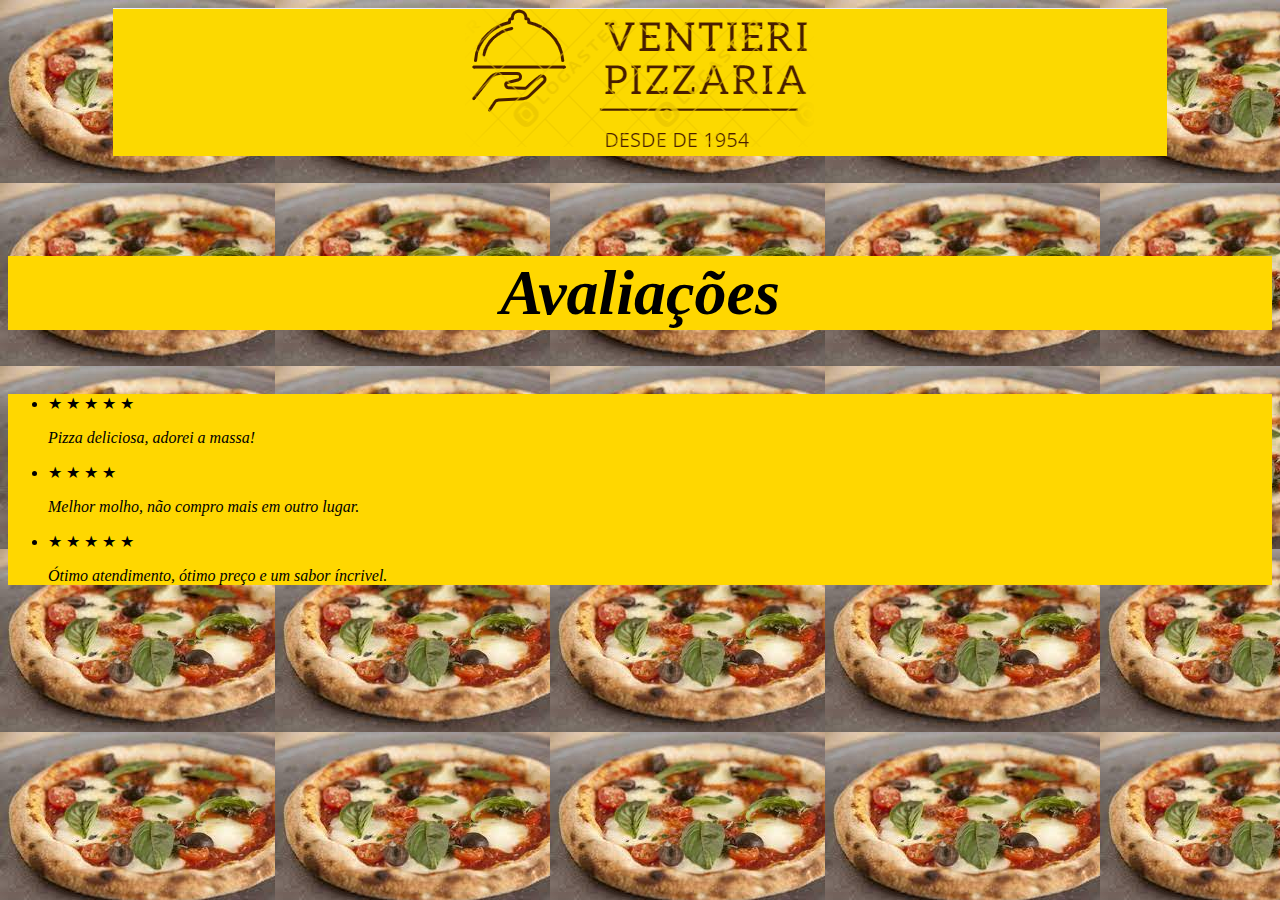
<file: Avaliacoes.html>
<!DOCTYPE html>
<html lang="pt-br">
<head> 
     <link rel="stylesheet" href="https://stackpath.bootstrapcdn.com/bootstrap/4.1.3/css/bootstrap.min.css" integrity="sha384-MCw98/SFnGE8fJT3GXwEOngsV7Zt27NXFoaoApmYm81iuXoPkFOJwJ8ERdknLPMO" crossorigin="anonymous"> <meta name="viewport" content="width=device-width, initial-scale=1, shrink-to-fit=no">
<meta charset=UTF-8>
<title>Avaliações</title>
<link rel="stylesheet" href="css/estilopizza.css">
</head>
<body id="body4">
    
        <a href="index.html"><img class="displayed4" src="imagens/logo.png" alt=logo></a>

        <br>
        <br>
        <p id="titulo4" style="font-size: 64px; background-color: gold"><strong>Avaliações</strong></p>
        <ul id="aval4">
            <li>
                &#9733; &#9733; &#9733; &#9733; &#9733; <br>
                <p> Pizza deliciosa, adorei a massa!</p>
            </li>
            <li>
                &#9733; &#9733; &#9733; &#9733; <br>
                <p> Melhor molho, não compro mais em outro lugar.</p>
            </li>
            <li>
                &#9733; &#9733; &#9733; &#9733; &#9733; <br>
                <p> Ótimo atendimento, ótimo preço e um sabor íncrivel. </p>
            </li>
        </ul>
<br>
    
    <script src="https://code.jquery.com/jquery-3.3.1.slim.min.js" integrity="sha384-q8i/X+965DzO0rT7abK41JStQIAqVgRVzpbzo5smXKp4YfRvH+8abtTE1Pi6jizo" crossorigin="anonymous"></script>
    <script src="https://cdnjs.cloudflare.com/ajax/libs/popper.js/1.14.3/umd/popper.min.js" integrity="sha384-ZMP7rVo3mIykV+2+9J3UJ46jBk0WLaUAdn689aCwoqbBJiSnjAK/l8WvCWPIPm49" crossorigin="anonymous"></script>
    <script src="https://stackpath.bootstrapcdn.com/bootstrap/4.1.3/js/bootstrap.min.js" integrity="sha384-ChfqqxuZUCnJSK3+MXmPNIyE6ZbWh2IMqE241rYiqJxyMiZ6OW/JmZQ5stwEULTy" crossorigin="anonymous"></script>
    </body>
    </html>
</file>
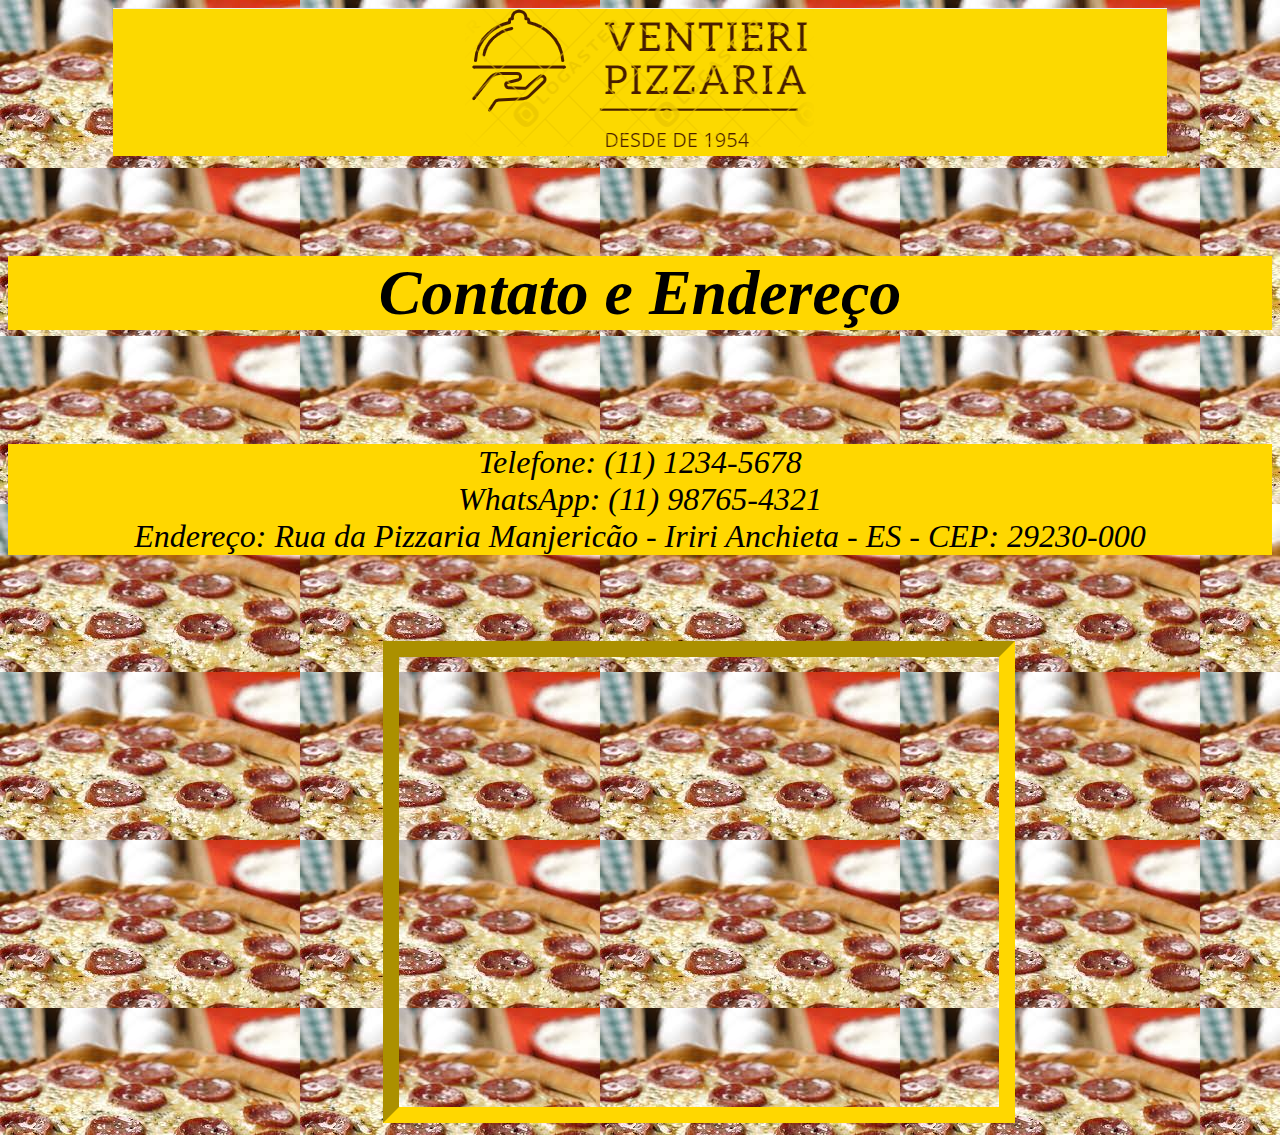
<file: ContatoEndereço.html>
<!DOCTYPE html>
<html lang="pt-br">
<head> 
     
    <link rel="stylesheet" href="https://stackpath.bootstrapcdn.com/bootstrap/4.1.3/css/bootstrap.min.css" integrity="sha384-MCw98/SFnGE8fJT3GXwEOngsV7Zt27NXFoaoApmYm81iuXoPkFOJwJ8ERdknLPMO" crossorigin="anonymous"> <meta name="viewport" content="width=device-width, initial-scale=1, shrink-to-fit=no">

    <meta charset=UTF-8>

<title>Contato e Endereco</title>
<link rel="stylesheet" href="css/estilopizza.css">
</head>
<body id="body2">
    
        <a href="index.html"><img class="displayed2" src="imagens/logo.png" alt=logo></a>

        <br>
        
        <br>
        <p id="titulo2">Contato e Endereço</p>
<br>
    <p id="contato2">Telefone: (11) 1234-5678<br>WhatsApp: (11) 98765-4321<br>Endereço: Rua da Pizzaria Manjericão - Iriri Anchieta - ES - CEP:  29230-000 </p>
        <br>
        <br>
        <br>
        <div class = "iframe1">
        <iframe style="border-color: gold; border-width: 16px" src="https://www.google.com/maps/embed?pb=!1m18!1m12!1m3!1d3729.016505073901!2d-40.70533328452413!3d-20.83103997233833!2m3!1f0!2f0!3f0!3m2!1i1024!2i768!4f13.1!3m3!1m2!1s0xb91c890299f0cb%3A0x1f9c4ee6c9d94cf3!2sR.%20da%20Pizzaria%20Manjeric%C3%A3o%20-%20Iriri%2C%20Anchieta%20-%20ES%2C%2029230-000!5e0!3m2!1spt-BR!2sbr!4v1622222794336!5m2!1spt-BR!2sbr" width="600" height="450"  allowfullscreen="" loading="lazy"></iframe>  
</div>
    
    <script src="https://code.jquery.com/jquery-3.3.1.slim.min.js" integrity="sha384-q8i/X+965DzO0rT7abK41JStQIAqVgRVzpbzo5smXKp4YfRvH+8abtTE1Pi6jizo" crossorigin="anonymous"></script>
    <script src="https://cdnjs.cloudflare.com/ajax/libs/popper.js/1.14.3/umd/popper.min.js" integrity="sha384-ZMP7rVo3mIykV+2+9J3UJ46jBk0WLaUAdn689aCwoqbBJiSnjAK/l8WvCWPIPm49" crossorigin="anonymous"></script>
    <script src="https://stackpath.bootstrapcdn.com/bootstrap/4.1.3/js/bootstrap.min.js" integrity="sha384-ChfqqxuZUCnJSK3+MXmPNIyE6ZbWh2IMqE241rYiqJxyMiZ6OW/JmZQ5stwEULTy" crossorigin="anonymous"></script>
    </body>
    </html>
</file>
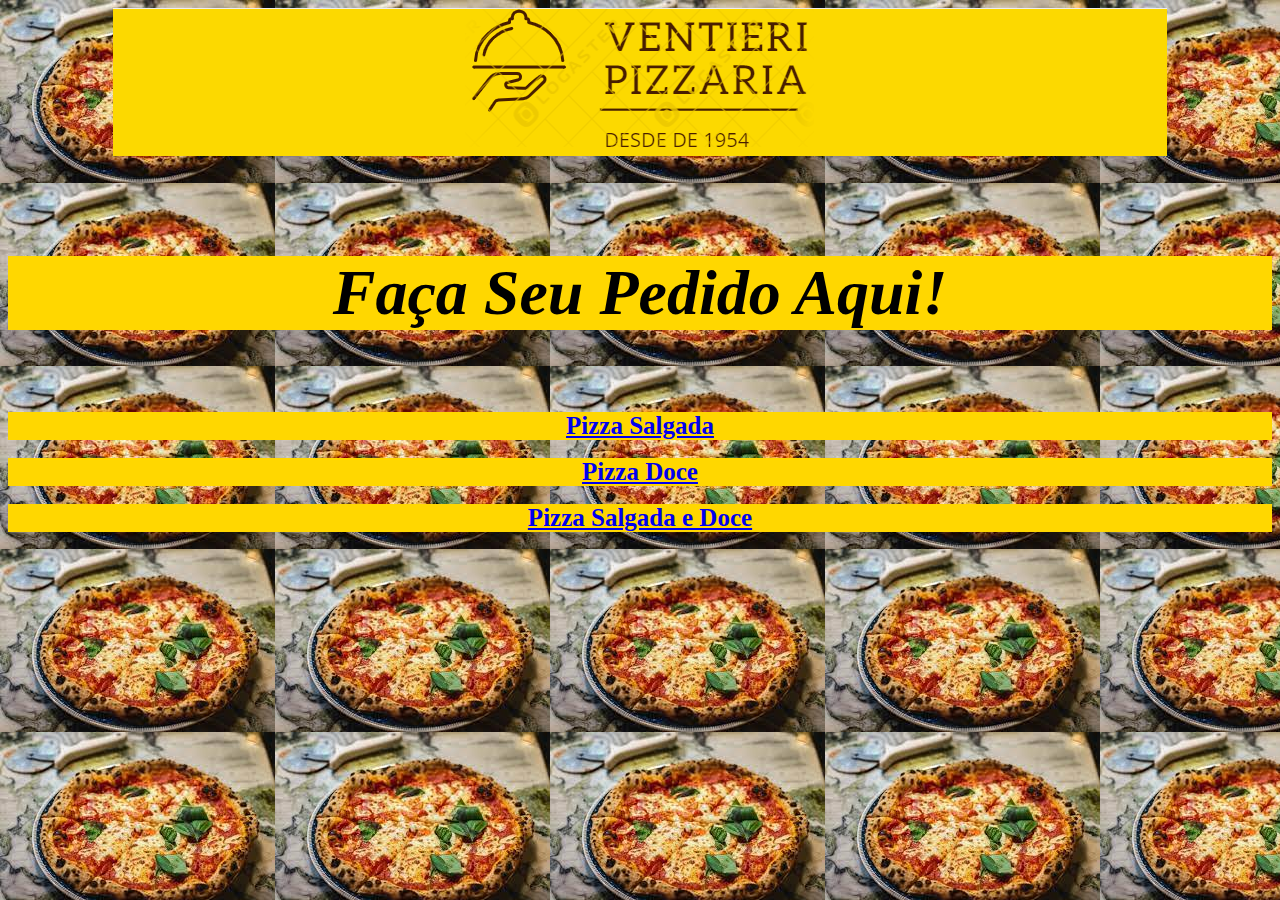
<file: FacaSeuPedido.html>
<!DOCTYPE html>
<html lang="pt-br">
<head> 
     <link rel="stylesheet" href="https://stackpath.bootstrapcdn.com/bootstrap/4.1.3/css/bootstrap.min.css" integrity="sha384-MCw98/SFnGE8fJT3GXwEOngsV7Zt27NXFoaoApmYm81iuXoPkFOJwJ8ERdknLPMO" crossorigin="anonymous"> <meta name="viewport" content="width=device-width, initial-scale=1, shrink-to-fit=no">
<meta charset=UTF-8>
<title>FacaSeuPedido</title>
<link rel="stylesheet" href="css/estilopizza.css">
</head>
<body id = "body1">

    
        <a href="index.html"><img class="displayed1" src="imagens/logo.png" alt=logo></a>

        <br>
        <br>
        <p id="titulo11" style="font-size: 64px; background-color: gold"><strong>Faça Seu Pedido Aqui!</strong></p>
<br>
<div class="botao11">   
    <a href="PizzaSalgada.html" class="botao11" role="button" aria-pressed="true">Pizza Salgada</a>
       <br>
    </div> 
   <br>
   <div class="botao21">   
    <a href="PizzaDoce.html" class="botao21" role="button" aria-pressed="true">Pizza Doce</a>
       <br>
    </div>
    <br>
    <div class="botao31">   
        <a href="PizzaSalgadaeDoce.html" class="botao31" role="button" aria-pressed="true">Pizza Salgada e Doce</a>
           <br>
        </div>
    <br> 
    

    <script src="https://code.jquery.com/jquery-3.3.1.slim.min.js" integrity="sha384-q8i/X+965DzO0rT7abK41JStQIAqVgRVzpbzo5smXKp4YfRvH+8abtTE1Pi6jizo" crossorigin="anonymous"></script>
    <script src="https://cdnjs.cloudflare.com/ajax/libs/popper.js/1.14.3/umd/popper.min.js" integrity="sha384-ZMP7rVo3mIykV+2+9J3UJ46jBk0WLaUAdn689aCwoqbBJiSnjAK/l8WvCWPIPm49" crossorigin="anonymous"></script>
    <script src="https://stackpath.bootstrapcdn.com/bootstrap/4.1.3/js/bootstrap.min.js" integrity="sha384-ChfqqxuZUCnJSK3+MXmPNIyE6ZbWh2IMqE241rYiqJxyMiZ6OW/JmZQ5stwEULTy" crossorigin="anonymous"></script>
    </body>
    </html>
</file>
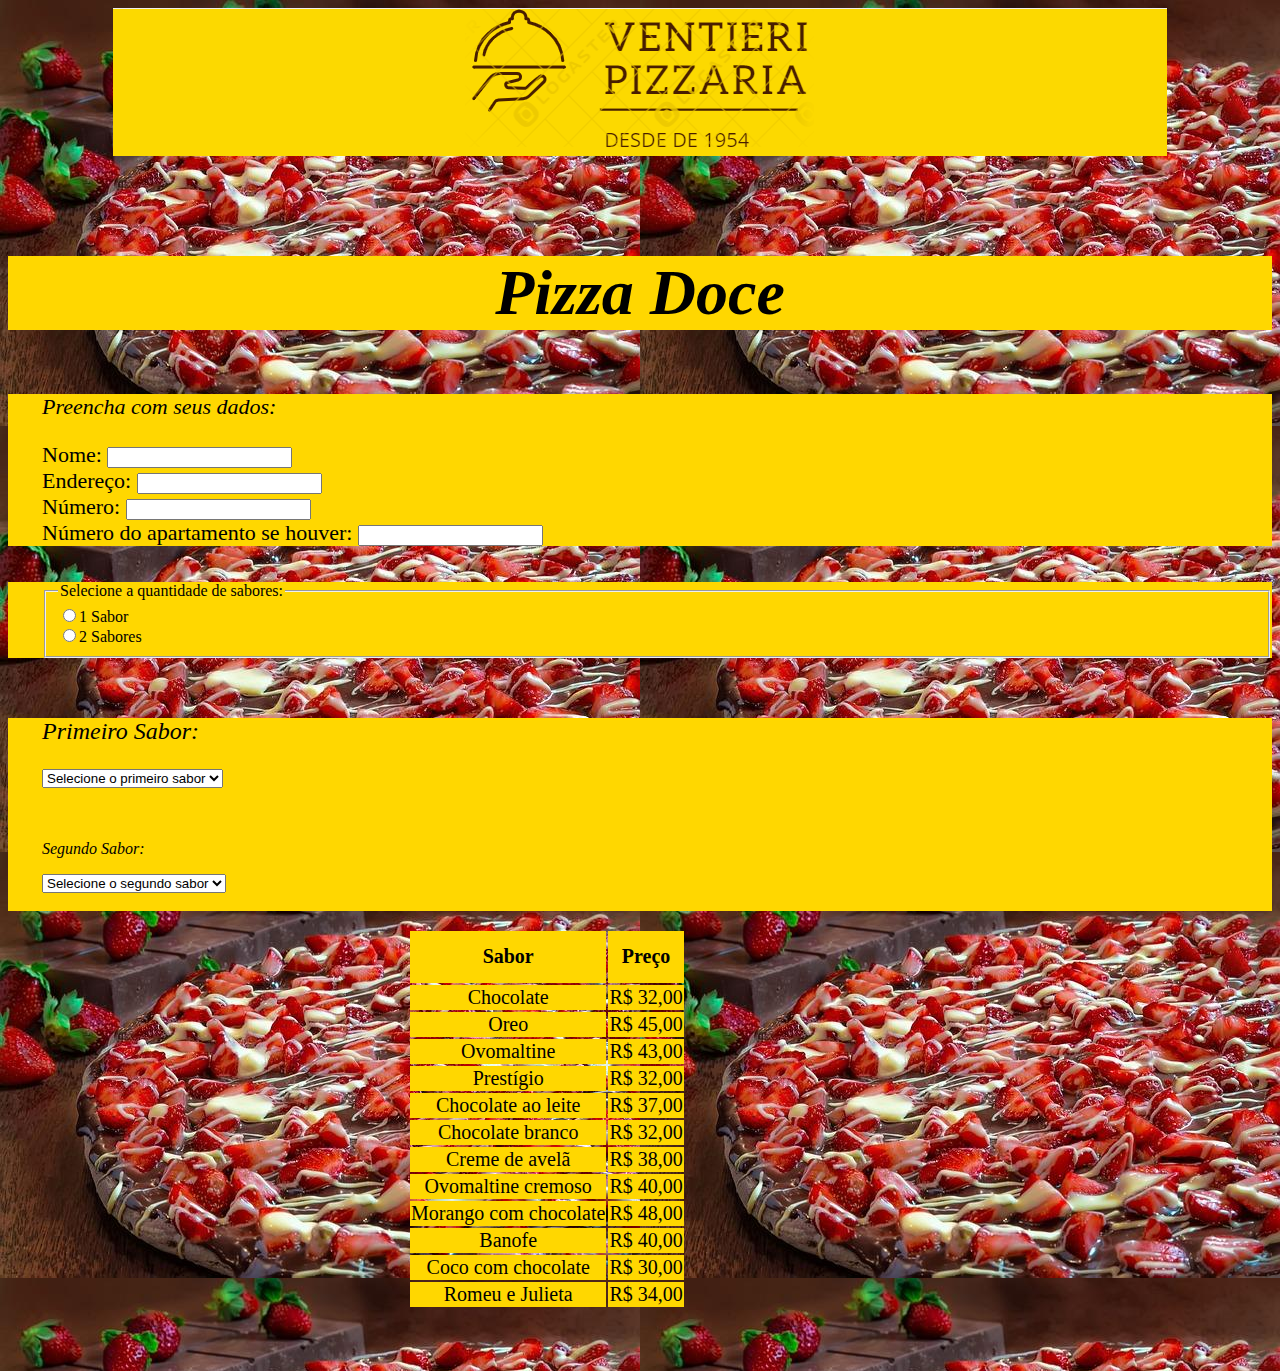
<file: PizzaDoce.html>
<!DOCTYPE html>
<html lang="pt-br">
<head> 
     <link rel="stylesheet" href="https://stackpath.bootstrapcdn.com/bootstrap/4.1.3/css/bootstrap.min.css" integrity="sha384-MCw98/SFnGE8fJT3GXwEOngsV7Zt27NXFoaoApmYm81iuXoPkFOJwJ8ERdknLPMO" crossorigin="anonymous"> <meta name="viewport" content="width=device-width, initial-scale=1, shrink-to-fit=no">
<meta charset=UTF-8>
<title>Pizza Doce</title>
<link rel="stylesheet" href="css/estilopizza.css">
</head>
<body id="body6">
   
          <a href="index.html"><img class="displayed5" src="imagens/logo.png" alt=logo></a>

        <br>
        <br>
        <p id="titulo6" ><strong>Pizza Doce</strong></p>
     
        <form>
          <div class="form6">
           <p>Preencha com seus dados:</p>
           
            <label for="nome">Nome:</label>
            <input type="text" id="nome"/>
          <br>
            <label for="endereço">Endereço:</label>
            <input type="text" id="endereço"/>
          <br>
          
            <label for="numero">Número:</label>
            <input type="text" id="numero"/><br>
         
            <label for="ape">Número do apartamento se houver:</label>
            <input type="text" id="ape"/>
             </div>
     </form>
     <br><br>

     <form id="sabor16">
          <fieldset>
               <legend>Selecione a quantidade de sabores: </legend>
               <input type="radio" name="opcao" value="1 sabor">1 Sabor<br>
               <input type="radio" name="opcao" value="1 sabor">2 Sabores
          </fieldset>
     </form>
     <br><br>
<div class="sabor26">
 <p id="sabor36">
     Primeiro Sabor:</p> 
 <select>
     <option value="cal">Selecione o primeiro sabor</option>
     <option value="cal">Chocolate</option>
     <option value="mar">Oreo</option>
     <option value="fran">Ovomaltine</option>
     <option value="muç">Prestígio</option>
     <option value="nap">Choclate ao leite</option>
     <option value="nap">Choclate branco</option>
     <option value="nap">Creme de avelã</option>
     <option value="nap">Ovomaltine cremoso</option>
     <option value="nap">Morango com chocolate</option>
     <option value="nap">Banofe</option>
     <option value="nap">Coco com chocolate</option>
     <option value="nap">Romeu e Julieta</option>
 </select>
 <br>
 <br><br>
 <p id="sabor46">
      Segundo Sabor:</p>
      
 <select >
      <option value="cal">Selecione o segundo sabor</option>
     <option value="cal">Chocolate</option>
     <option value="mar">Oreo</option>
     <option value="fran">Ovomaltine</option>
     <option value="muç">Prestígio</option>
     <option value="nap">Choclate ao leite</option>
     <option value="nap">Choclate branco</option>
     <option value="nap">Creme de avelã</option>
     <option value="nap">Ovomaltine cremoso</option>
     <option value="nap">Morango com chocolate</option>
     <option value="nap">Banofe</option>
     <option value="nap">Coco com chocolate</option>
     <option value="nap">Romeu e Julieta</option>
 </select>
 <br>
 <br>
</div>
<br>

     <div class="table">
     <table class="table table-striped">
          <thead class="table">
            <tr>
              
              <th scope="col">Sabor</th>
              <th scope="col">Preço</th>
            </tr>
          </thead>
          <tbody>
          
            <tr>
              <td>Chocolate</td>
              <td>R$ 32,00</td>
            </tr>
            <tr>
              <td>Oreo</td>
              <td>R$ 45,00</td>
            </tr>
            <tr>
              <td>Ovomaltine</td>
              <td>R$ 43,00</td>
            </tr>
            <tr>
              <td>Prestígio</td>
              <td>R$ 32,00</td>
            </tr>
            <tr>
              <td>Chocolate ao leite</td>
              <td>R$ 37,00</td>
            </tr>
            <tr>
               <td>Chocolate branco</td>
               <td>R$ 32,00</td>
             </tr>
             <tr>
               <td>Creme de avelã</td>
               <td>R$ 38,00</td>
             </tr>
             <tr>
               <td>Ovomaltine cremoso</td>
               <td>R$ 40,00</td>
             </tr>
             <tr>
               <td>Morango com chocolate</td>
               <td>R$ 48,00</td>
             </tr>
             <tr>
               <td>Banofe</td>
               <td>R$ 40,00</td>
             </tr>
             <tr>
               <td>Coco com chocolate</td>
               <td>R$ 30,00</td>
             </tr>
             <tr>
               <td>Romeu e Julieta</td>
               <td>R$ 34,00</td>
             </tr>
          </tbody>
        </table>
     </div>
     <br><br><br>
     
    <script src="https://code.jquery.com/jquery-3.3.1.slim.min.js" integrity="sha384-q8i/X+965DzO0rT7abK41JStQIAqVgRVzpbzo5smXKp4YfRvH+8abtTE1Pi6jizo" crossorigin="anonymous"></script>
    <script src="https://cdnjs.cloudflare.com/ajax/libs/popper.js/1.14.3/umd/popper.min.js" integrity="sha384-ZMP7rVo3mIykV+2+9J3UJ46jBk0WLaUAdn689aCwoqbBJiSnjAK/l8WvCWPIPm49" crossorigin="anonymous"></script>
    <script src="https://stackpath.bootstrapcdn.com/bootstrap/4.1.3/js/bootstrap.min.js" integrity="sha384-ChfqqxuZUCnJSK3+MXmPNIyE6ZbWh2IMqE241rYiqJxyMiZ6OW/JmZQ5stwEULTy" crossorigin="anonymous"></script>
    </body>
    </html>
</file>
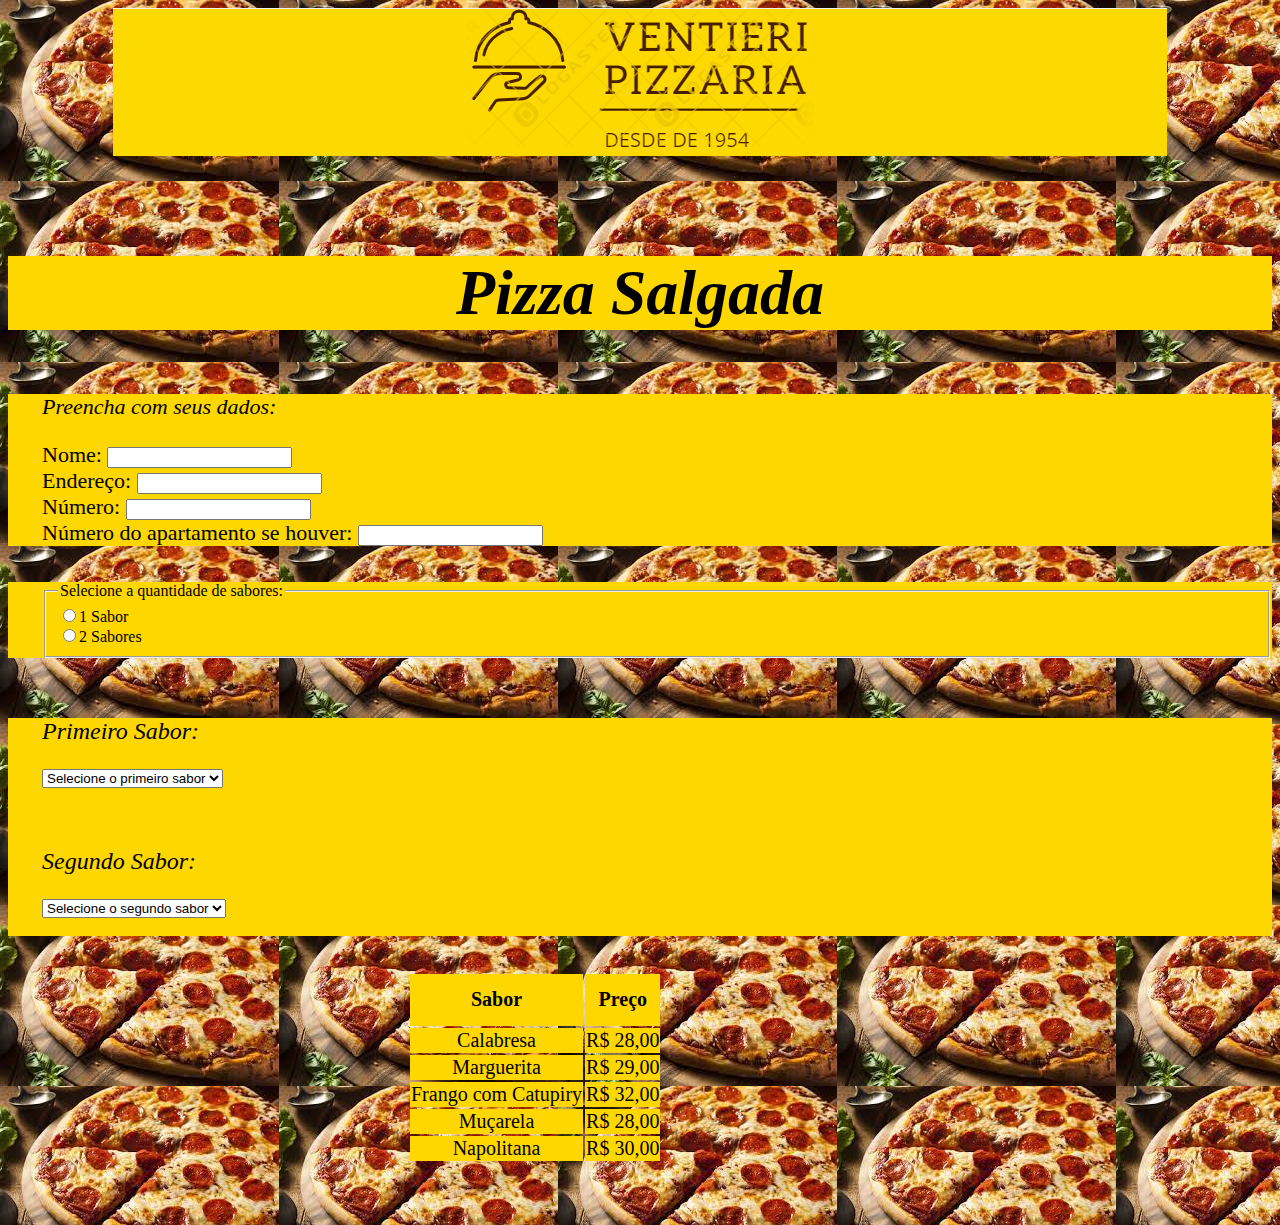
<file: PizzaSalgada.html>
<!DOCTYPE html>
<html lang="pt-br">
<head> 
     <link rel="stylesheet" href="https://stackpath.bootstrapcdn.com/bootstrap/4.1.3/css/bootstrap.min.css" integrity="sha384-MCw98/SFnGE8fJT3GXwEOngsV7Zt27NXFoaoApmYm81iuXoPkFOJwJ8ERdknLPMO" crossorigin="anonymous"> <meta name="viewport" content="width=device-width, initial-scale=1, shrink-to-fit=no">
<meta charset="UTF-8">

<title>Pizza Salgada</title>
<link rel="stylesheet" href="css/estilopizza.css">
</head>
<body id="body5">
     
          <a href="index.html"><img class="displayed5" src="imagens/logo.png" alt=logo></a>

        <br>
        <br>
        <p id="titulo5" style="font-size: 64px; background-color: gold"><strong>Pizza Salgada</strong></p>
     
        <form >
          <div class="form5">
           <p>Preencha com seus dados:</p>
           
            <label for="nome">Nome:</label>
            <input type="text" id="nome"/>
          <br>
            <label for="endereço">Endereço:</label>
            <input type="text" id="endereço"/>
          <br>
          
            <label for="numero">Número:</label>
            <input type="text" id="numero"/><br>
         
            <label for="ape">Número do apartamento se houver:</label>
            <input type="text" id="ape"/>
             </div>
     </form>
     <br><br>

     <form id="sabor15">
          <fieldset>
               <legend>Selecione a quantidade de sabores: </legend>
               <input type="radio" name="opcao" value="1 sabor">1 Sabor<br>
               <input type="radio" name="opcao" value="1 sabor">2 Sabores
          </fieldset>
     </form>
     <br><br>
<div class="sabor25">
 <p id="sabor45">
     Primeiro Sabor:</p> 
 <select >
     <option value="cal">Selecione o primeiro sabor</option>
     <option value="cal">Calabresa</option>
     <option value="mar">Marguerita</option>
     <option value="fran">Frango com catupiry</option>
     <option value="muç">Muçarela</option>
     <option value="nap">Napolitana</option>
 </select>
 <br>
 <br><br>
 <p id="sabor35">
      Segundo Sabor:</p>
      
 <select >
      <option value="cal">Selecione o segundo sabor</option>
      <option value="cal">Calabresa</option>
      <option value="mar">Marguerita</option>
      <option value="fran">Frango com catupiry</option>
      <option value="muç">Muçarela</option>
      <option value="nap">Napolitana</option>
 </select>
 <br>
 <br>
</div>
<br>
<br>

<div class="table">
<table class="table table-striped">
     <thead class="table">
       <tr>
         
         <th scope="col">Sabor</th>
         <th scope="col">Preço</th>
       </tr>
     </thead>
     <tbody>
     
       <tr>
         <td>Calabresa</td>
         <td>R$ 28,00</td>
       </tr>
       <tr>
         <td>Marguerita</td>
         <td>R$ 29,00</td>
       </tr>
       <tr>
         <td>Frango com Catupiry</td>
         <td>R$ 32,00</td>
       </tr>
       <tr>
         <td>Muçarela</td>
         <td>R$ 28,00</td>
       </tr>
       <tr>
         <td>Napolitana</td>
         <td>R$ 30,00</td>
       </tr>
     </tbody>
   </table>
</div>
<br><br><br>
    <script src="https://code.jquery.com/jquery-3.3.1.slim.min.js" integrity="sha384-q8i/X+965DzO0rT7abK41JStQIAqVgRVzpbzo5smXKp4YfRvH+8abtTE1Pi6jizo" crossorigin="anonymous"></script>
    <script src="https://cdnjs.cloudflare.com/ajax/libs/popper.js/1.14.3/umd/popper.min.js" integrity="sha384-ZMP7rVo3mIykV+2+9J3UJ46jBk0WLaUAdn689aCwoqbBJiSnjAK/l8WvCWPIPm49" crossorigin="anonymous"></script>
    <script src="https://stackpath.bootstrapcdn.com/bootstrap/4.1.3/js/bootstrap.min.js" integrity="sha384-ChfqqxuZUCnJSK3+MXmPNIyE6ZbWh2IMqE241rYiqJxyMiZ6OW/JmZQ5stwEULTy" crossorigin="anonymous"></script>
    </body>
    </html>
</file>
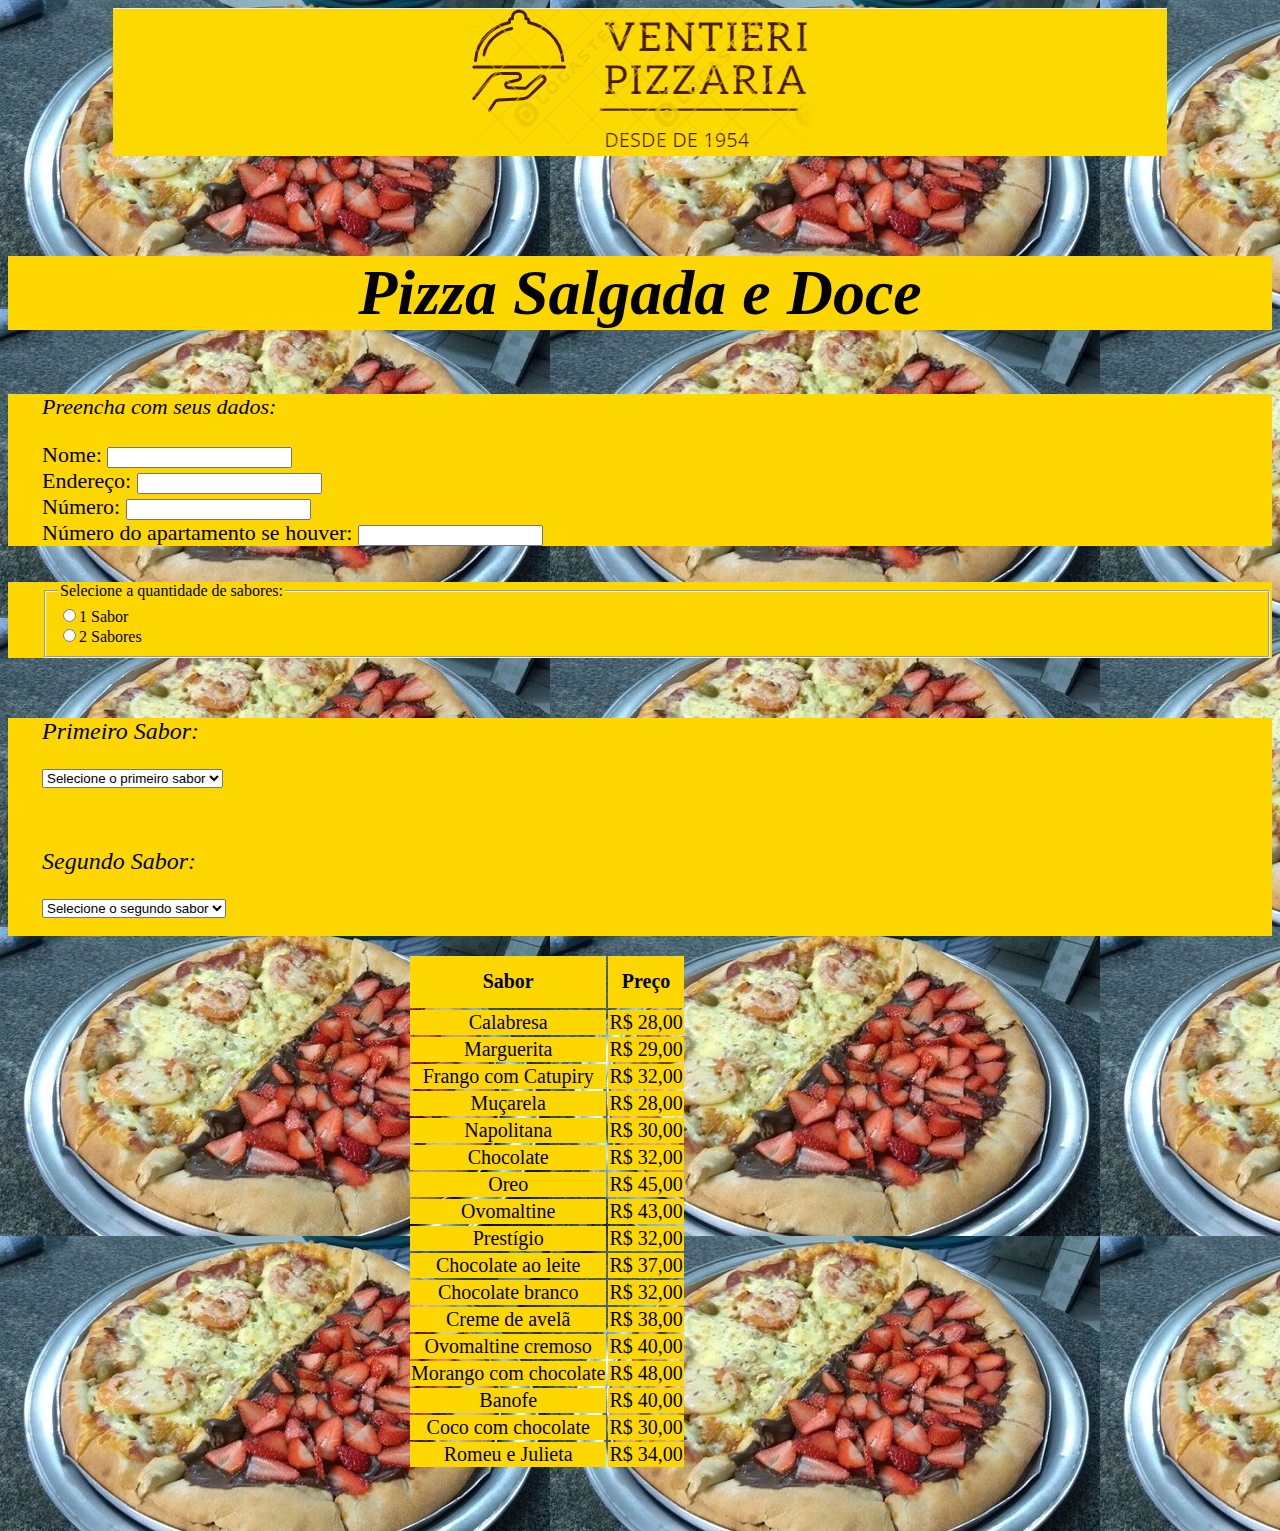
<file: PizzaSalgadaeDoce.html>
<!DOCTYPE html>
<html lang="pt-br">
<head> 
     <link rel="stylesheet" href="https://stackpath.bootstrapcdn.com/bootstrap/4.1.3/css/bootstrap.min.css" integrity="sha384-MCw98/SFnGE8fJT3GXwEOngsV7Zt27NXFoaoApmYm81iuXoPkFOJwJ8ERdknLPMO" crossorigin="anonymous"> <meta name="viewport" content="width=device-width, initial-scale=1, shrink-to-fit=no">
<meta charset=UTF-8>
<title>Pizza Salgada e Doce</title>
<link rel="stylesheet" type="text/css" href="css/estilopizza.css">
</head>
<body id="body7">
     
          <a href="index.html"><img class="displayed5" src="imagens/logo.png" alt=logo></a>

        <br>
        <br>
        <p id="titulo7" ><strong>Pizza Salgada e Doce</strong></p>
     
        <form >
          <div class="form7">
           <p>Preencha com seus dados:</p>
           
            <label for="nome">Nome:</label>
            <input type="text" id="nome"/>
          <br>
            <label for="endereço">Endereço:</label>
            <input type="text" id="endereço"/>
          <br>
          
            <label for="numero">Número:</label>
            <input type="text" id="numero"/><br>
         
            <label for="ape">Número do apartamento se houver:</label>
            <input type="text" id="ape"/>
             </div>
     </form>
     <br><br>

     <form id="sabor17">
          <fieldset>
               <legend>Selecione a quantidade de sabores: </legend>
               <input type="radio" name="opcao" value="1 sabor">1 Sabor<br>
               <input type="radio" name="opcao" value="1 sabor">2 Sabores
          </fieldset>
     </form>
     <br><br>
<div class="sabor27">
 <p id="sabor37">
     Primeiro Sabor:</p> 
 <select >
     <option value="cal">Selecione o primeiro sabor</option>
     <option value="cal">Calabresa</option>
     <option value="mar">Marguerita</option>
     <option value="fran">Frango com catupiry</option>
     <option value="muç">Muçarela</option>
     <option value="nap">Napolitana</option>
 </select>
 <br>
 <br><br>
 <p id="sabor47">
      Segundo Sabor:</p>
      
 <select >
      <option value="cal">Selecione o segundo sabor</option>
      <option value="cal">Chocolate</option>
     <option value="mar">Oreo</option>
     <option value="fran">Ovomaltine</option>
     <option value="muç">Prestígio</option>
     <option value="nap">Choclate ao leite</option>
     <option value="nap">Choclate branco</option>
     <option value="nap">Creme de avelã</option>
     <option value="nap">Ovomaltine cremoso</option>
     <option value="nap">Morango com chocolate</option>
     <option value="nap">Banofe</option>
     <option value="nap">Coco com chocolate</option>
     <option value="nap">Romeu e Julieta</option>
 </select>
 <br>
 <br>
</div>
<br>

     <div class="table">
     <table class="table table-striped">
          <thead class="table">
            <tr>
              
              <th scope="col">Sabor</th>
              <th scope="col">Preço</th>
            </tr>
          </thead>
          <tbody>
          
            <tr>
              <td>Calabresa</td>
              <td>R$ 28,00</td>
            </tr>
            <tr>
              <td>Marguerita</td>
              <td>R$ 29,00</td>
            </tr>
            <tr>
              <td>Frango com Catupiry</td>
              <td>R$ 32,00</td>
            </tr>
            <tr>
              <td>Muçarela</td>
              <td>R$ 28,00</td>
            </tr>
            <tr>
              <td>Napolitana</td>
              <td>R$ 30,00</td>
            </tr>
            <tr>
               <td>Chocolate</td>
               <td>R$ 32,00</td>
             </tr>
             <tr>
               <td>Oreo</td>
               <td>R$ 45,00</td>
             </tr>
             <tr>
               <td>Ovomaltine</td>
               <td>R$ 43,00</td>
             </tr>
             <tr>
               <td>Prestígio</td>
               <td>R$ 32,00</td>
             </tr>
             <tr>
               <td>Chocolate ao leite</td>
               <td>R$ 37,00</td>
             </tr>
             <tr>
                <td>Chocolate branco</td>
                <td>R$ 32,00</td>
              </tr>
              <tr>
                <td>Creme de avelã</td>
                <td>R$ 38,00</td>
              </tr>
              <tr>
                <td>Ovomaltine cremoso</td>
                <td>R$ 40,00</td>
              </tr>
              <tr>
                <td>Morango com chocolate</td>
                <td>R$ 48,00</td>
              </tr>
              <tr>
                <td>Banofe</td>
                <td>R$ 40,00</td>
              </tr>
              <tr>
                <td>Coco com chocolate</td>
                <td>R$ 30,00</td>
              </tr>
              <tr>
                <td>Romeu e Julieta</td>
                <td>R$ 34,00</td>
              </tr>
          </tbody>
        </table>
     </div>
     <br><br><br>
     
    <script src="https://code.jquery.com/jquery-3.3.1.slim.min.js" integrity="sha384-q8i/X+965DzO0rT7abK41JStQIAqVgRVzpbzo5smXKp4YfRvH+8abtTE1Pi6jizo" crossorigin="anonymous"></script>
    <script src="https://cdnjs.cloudflare.com/ajax/libs/popper.js/1.14.3/umd/popper.min.js" integrity="sha384-ZMP7rVo3mIykV+2+9J3UJ46jBk0WLaUAdn689aCwoqbBJiSnjAK/l8WvCWPIPm49" crossorigin="anonymous"></script>
    <script src="https://stackpath.bootstrapcdn.com/bootstrap/4.1.3/js/bootstrap.min.js" integrity="sha384-ChfqqxuZUCnJSK3+MXmPNIyE6ZbWh2IMqE241rYiqJxyMiZ6OW/JmZQ5stwEULTy" crossorigin="anonymous"></script>
    </body>
    </html>
</file>
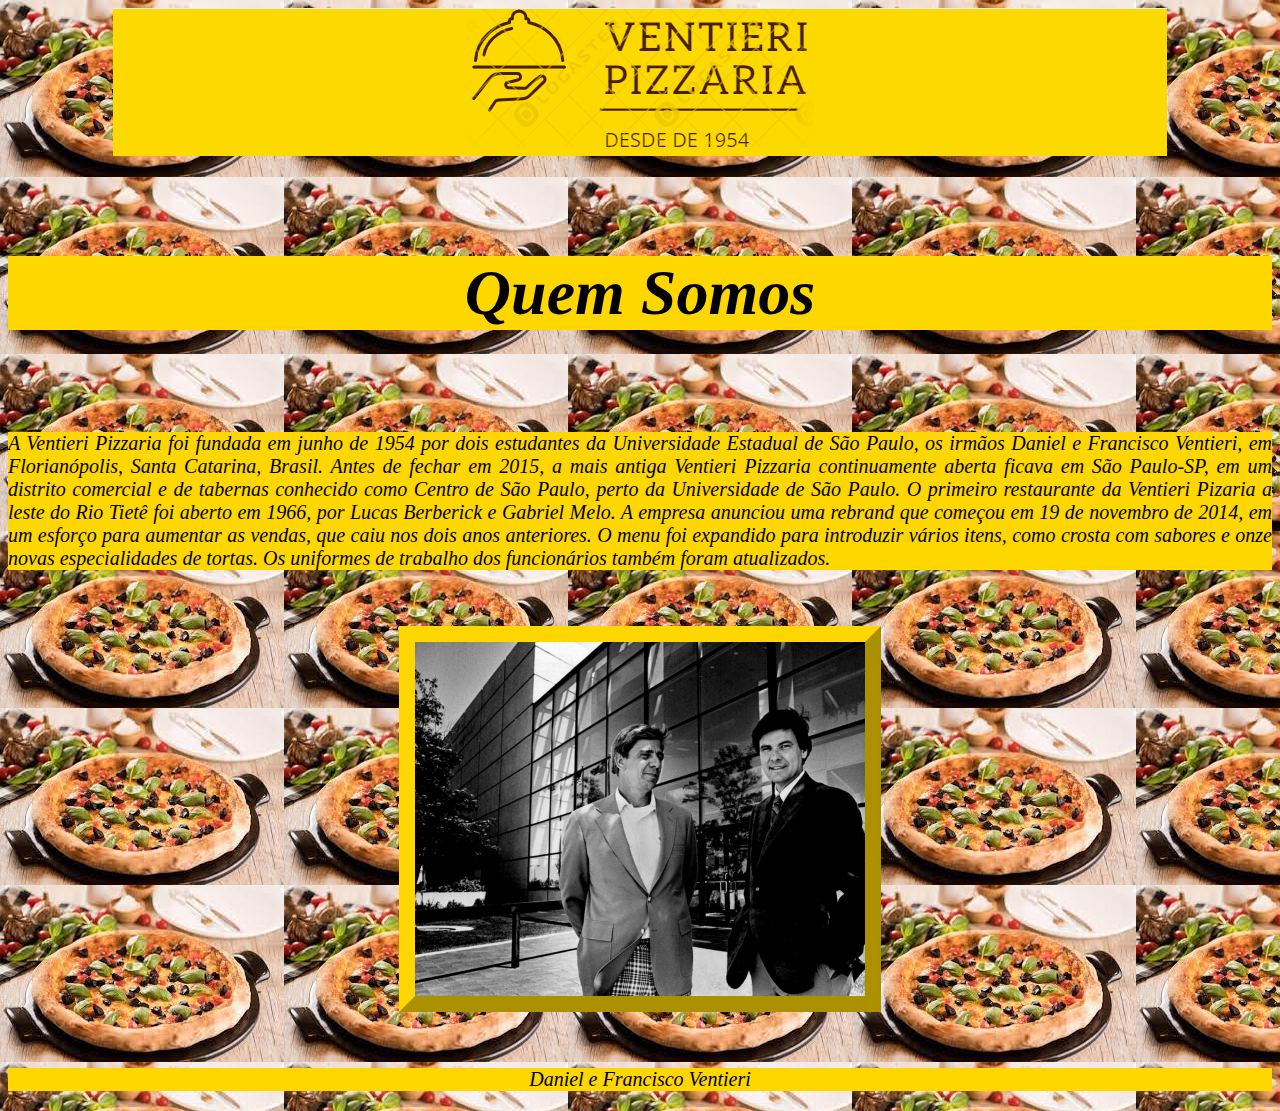
<file: QuemSomos.html>
<!DOCTYPE html>
<html lang="pt-br">
<head> 
     <link rel="stylesheet" href="https://stackpath.bootstrapcdn.com/bootstrap/4.1.3/css/bootstrap.min.css" integrity="sha384-MCw98/SFnGE8fJT3GXwEOngsV7Zt27NXFoaoApmYm81iuXoPkFOJwJ8ERdknLPMO" crossorigin="anonymous"> <meta name="viewport" content="width=device-width, initial-scale=1, shrink-to-fit=no">
<meta charset="UTF-8">
<title>Quem Somos</title>
<link rel="stylesheet" href="css/estilopizza.css">
</head>
<body id="body3">
    
        <a href="index.html"><img class="displayed3" src="imagens/logo.png" alt=logo></a>

        <br>
        <br>
        <p id="titulo3" style="font-size: 64px; background-color: gold"><strong>Quem Somos</strong></p>
<br>
<p id="historia3">
    A Ventieri Pizzaria foi fundada em junho de 1954 por dois estudantes da Universidade Estadual de São Paulo, os irmãos Daniel e Francisco Ventieri, 
    em Florianópolis, Santa Catarina, Brasil. Antes de fechar em 2015, a mais antiga Ventieri Pizzaria continuamente aberta ficava em São Paulo-SP,
    em um distrito comercial e de tabernas conhecido como Centro de São Paulo, perto da Universidade de São Paulo. O primeiro restaurante da Ventieri Pizaria
    a leste do Rio Tietê foi aberto em 1966, por Lucas Berberick e Gabriel Melo.
    A empresa anunciou uma rebrand que começou em 19 de novembro de 2014, em um esforço para aumentar as vendas, que caiu nos dois anos anteriores. O menu foi 
    expandido para introduzir vários itens, como crosta com sabores e onze novas especialidades de tortas. Os uniformes de trabalho dos funcionários também foram atualizados.
</p>
<br>
<br>
<img id="imagem3" src="imagens/fundadores.jpg" alt=Fundadores style="width: 450px; height: 354px;"> <br>
<br>

<p id="aa3">Daniel e Francisco Ventieri</p>
    
    <script src="https://code.jquery.com/jquery-3.3.1.slim.min.js" integrity="sha384-q8i/X+965DzO0rT7abK41JStQIAqVgRVzpbzo5smXKp4YfRvH+8abtTE1Pi6jizo" crossorigin="anonymous"></script>
    <script src="https://cdnjs.cloudflare.com/ajax/libs/popper.js/1.14.3/umd/popper.min.js" integrity="sha384-ZMP7rVo3mIykV+2+9J3UJ46jBk0WLaUAdn689aCwoqbBJiSnjAK/l8WvCWPIPm49" crossorigin="anonymous"></script>
    <script src="https://stackpath.bootstrapcdn.com/bootstrap/4.1.3/js/bootstrap.min.js" integrity="sha384-ChfqqxuZUCnJSK3+MXmPNIyE6ZbWh2IMqE241rYiqJxyMiZ6OW/JmZQ5stwEULTy" crossorigin="anonymous"></script>
    </body>
    </html>
</file>
<file: css/estilopizza.css>
#body {
    background-image: url(../imagens/download\ \(3\).jpg) 
    
    
    
}

img.displayed {
    display: block;
    margin-left: auto;
    margin-right: auto }

    img.displayed1 {
        display: block;
        margin-left: auto;
        margin-right: auto }

  img.displayed2 {
            display: block;
            margin-left: auto;
            margin-right: auto }
img.displayed3 {
                display: block;
                margin-left: auto;
                margin-right: auto }
img.displayed4 {
                    display: block;
                    margin-left: auto;
                    margin-right: auto }
img.displayed5 {
                        display: block;
                        margin-left: auto;
                        margin-right: auto }
p { color: black; } 
p { font-style: italic; }
#titulo{

background-color: #FFD700;
text-align: center;
}

div.botao1
{
    text-align: center;
    color: #FFD700;
    font-size: 25px;
    background-color: #FFD700;
    border-color: #FFD700;
}
div.botao2
{
    text-align: center;
    color: #FFD700;
    font-size: 25px;
    background-color: #FFD700;
    border-color: #FFD700;
}

div.botao3
{
    text-align: center;
    color: #FFD700;
    font-size: 25px;
    background-color: #FFD700;
    border-color: #FFD700;
}
div.botao4
{
    text-align: center;
    color: #FFD700;
    font-size: 25px;
    background-color: #FFD700;
    border-color: #FFD700;
}

#body1 {
    background-image: url(../imagens/download\ \(1\).jpg)    
    
    
}


#titulo1{
    font-style: italic;
    font-size: 64px; 
    background-color: #FFD700;
    
    
    
   
   
}
#titulo11{
    text-align: center;
}
div.botao11
{
    font-size: 25px;
    
    font-weight: bold;
 text-align: center;
  background-color: #FFD700;
  border-color: #FFD700;
}
div.botao21
{
    font-size: 25px;
    
    font-weight: bold;
 text-align: center;
  background-color: #FFD700;
  border-color: #FFD700;
}
div.botao31
{
    font-size: 25px;
    
    font-weight: bold;
 text-align: center;
  background-color: #FFD700;
  border-color: #FFD700;
}

#titulo1{
    background-color: #FFD700;
}

#body2 {
    background-image: url(../imagens/download\ \(2\).jpg)    
    
    
}
#titulo2
{
    font-style: italic;
    font-size: 64px; 
    background-color: #FFD700;
    text-align: center;
    font-weight: bold;
    

    
}
#contato2
{
    background-color: #FFD700;
    font-style: italic;
    font-size: 32px;
    text-align: center;

}
div.iframe1{
    align-self: center;
    padding-left: 375px;
}

#body3 {
    background-image: url(../imagens/download\ \(4\).jpg)    
    
    
}
#titulo3
{
    text-align: center;
    font-style: italic;
    font-size: 64px; 
    background-color: #FFD700;
    

}
#historia3
{
    background-color: #FFD700;
    font-style: italic;
    font-size: 20px;
    color: black; 
    text-align: justify;
    

}

#imagem3
{
    border-style: outset;
    border-color:#FFD700;
    border-width: 16px;
    
    display: block;
    margin-left: auto;
    margin-right: auto
}

#aa3
{
    background-color: #FFD700;
    font-style: italic;
    font-size: 20px;
    color: black; 
    text-align: center; 
    

}

#body4 {
    background-image: url(../imagens/download\ \(5\).jpg)    
    
    
}
#titulo4
{
    text-align: center;
    font-style: italic;
    font-size: 64px; 
    background-color: #FFD700;
    
}
#aval4
{

    background-color: #FFD700;
    text-align: left; 
    
    
}

#body5 {
    background-image: url(../imagens/download\ \(10\).jpg)    
    
    
}
#titulo5{
    text-align: center;
        font-style: italic;
        font-size: 64px; 
        background-color: #FFD700;
       
       
}

div.form5 {
    background-color: #FFD700;
    
    
        
    text-align: left;
    font-size: 22px;
    padding-left: 34px;
}

#sabor15{
    background-color: #FFD700;
    
    padding-left: 34px;
}

div.sabor25{
    
    background-color: #FFD700;
    
    padding-left: 34px;
}

#sabor35{
    font-size: 24px;
    
}
#sabor45{
    font-size: 24px;
    
}



#body6 {
    background-image: url(../imagens/pizza-doce-de-ate-3-ingredientes.jpg);    
    
    
}
#titulo6{
    font-style: italic;
    font-size: 64px; 
    background-color: #FFD700;
    text-align: center;
    
   
}

div.form6 {
background-color: #FFD700;


text-align: left;
font-size: 22px;
padding-left: 34px;
}

#sabor16{
background-color:#FFD700;

padding-left: 34px;
}

div.sabor26{

background-color: #FFD700;

padding-left: 34px;
}

#sabor36{
font-size: 24px;

}
#sabor66{
    font-size: 24px;
    
    }

#body7 {


    background-image: url(../imagens/pizzas-meio-a-meio-doce.jpg);    
    
}

#titulo7{
    font-style: italic;
    font-size: 64px; 
    background-color: #FFD700;
    text-align: center;
    
   
}

div.form7 {
background-color: #FFD700;


text-align: left;
font-size: 22px;
padding-left: 34px;
}

#sabor17{
background-color: #FFD700;

padding-left: 34px;
}

div.sabor27{

background-color: #FFD700;

padding-left: 34px;
}

#sabor37{
font-size: 24px;

}
#sabor47{
    font-size: 24px;
    
    }

div.table1{
    background-color: #7FFF00;
    width: 80%;
   height: 70px;
   text-align: center;
   border-color: #8A2BE2;
   border-width: 500px;
   padding-left: 400px;
    padding-right: 300px;
}

div.table{
    align-self: center;
    border-color: #8A2BE2;
    
    
    width: 90%;
    text-align: center;
    padding-left: 400px;
    padding-right: 300px;
    
   
}
thead {
    font-size: 40px;
}

th {
    background-color: #FFD700;

border-color: #8A2BE2;
border-width: 500px;
    color: #000000;
    
   height: 50px;
}

tr {
    background-color: #FFD700;

border-color: #8A2BE2;
border-width: 500px;
font-size: 20px;
    color: #000000;
    
}
#tituolo11
{
    text-align: center;
}

#validacao{
    background-color: #FFD700;
    text-align: center;
}
</file>
